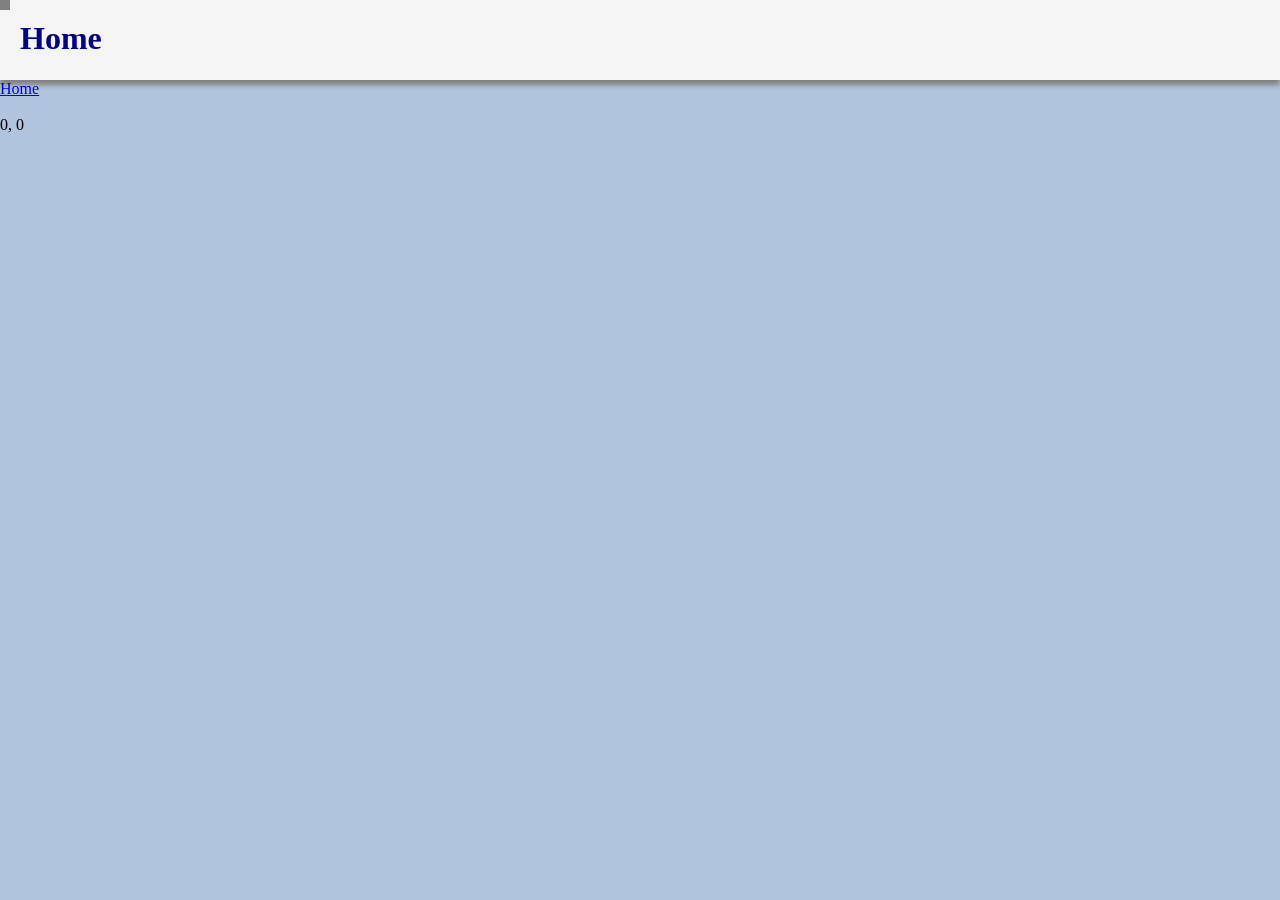
<file: Page.html>
<!DOCTYPE html>
<html>
<head>
    <title>SG</title>
    <link rel="stylesheet" href="CSS/myStyles.css">
</head>
<body onclick="myClickEvent(event)" style="margin: 0px; font-family: Calibri;background-color: LightSteelBlue;">
	<h1 style="margin: 0px; box-sizing: border-box; width: 100%; height: 80px; padding: 20px; background-color: WhiteSmoke; Color: DarkBlue;box-shadow:0px 5px 5px Grey;">Home</h1>
	<a href="https://sesha489.github.io">Home</a><br><br>
	<div id="clickPos"> 0, 0</div>
	<div id="movingBox" style="width:10px; height:10px; background-color: Grey; position:absolute; top:0; left:0; transition: left 0.3s ease, top 0.3s ease;"></div>
	<script src="JS/myScripts.js"></script>
</body>
</html>
</file>
<file: CSS/myStyles.css>
html,
body { height: 100%; }
.icons {
	width: 1040px;
	display: flex;
	flex-wrap: wrap;
	align-items: center;
	gap: 18px;
	padding-left: 20px;
	padding-right: 20px;
}
.icons img {
	height: 48px;
	width: 48px;
	object-fit: contain;
}
.icons a {
	width: 70px;
	text-decoration: none;
	color: inherit;
	text-align: center;
	padding: 20px;
	border: 2px solid #ccc;
}

.popup-overlay {
	display: none;            /* hidden by default */
	position: fixed;
	top: 0; left: 0;
	width: 100%; height: 100%;
	background: rgba(0, 0, 0, 0.5);
	z-index: 100;
}
.popup-box {
	position: absolute;
	top: 50%; left: 50%;
	transform: translate(-50%, -50%);
	width: 280px;
	background: white;
	border-radius: 10px;
	padding: 20px;
	box-shadow: 0px 0px 15px #000000;
}
.popup-box h3 {
	margin-top: 0;
}
.popup-close {
	margin-top: 15px;
	cursor: pointer;
}

#root{
	display: flex;
	gap: 7.5px;
	align-items: flex-start;
	margin-left: 20px;
}
.box {
	position: relative;
	width: 190px;
	height: stretch;
	background-color: White;
	padding: 10px;
	color: black;
	font-weight: bold;
	cursor: move;
	color: Blue;
}
.card {
	width: 180px;
	//min-height: 20px;
	background-color: White;
	border-radius: 2px;
	padding: 5px;
	margin-top: 10px;
	box-shadow: 0px 0px 2px 1px LightGrey;
	color: black;
	font-weight: normal;
	font-size: 14px;
}
.calendar{
	display:flex;
	padding:15px;
	padding-top:0px;
	//border-radius:10px;
	//box-shadow:0px 0px 10px #000000;
	background:white;
}

.calendar-header{
	display:flex;
	justify-content:space-between;
	align-items:center;
	margin-bottom:10px;
	font-weight:bold;
}

.calendar table{
	width:245px;
	border-collapse:collapse;
}

.calendar th,
.calendar td{
	width:14.28%;
	height:32px;
	text-align:center;
}

.calendar th{
	font-weight:bold;
}

.calendar td{
	cursor:pointer;
}

.today{
	background:#4CAF50;
	color:white;
	border-radius:50%;
}
</file>
